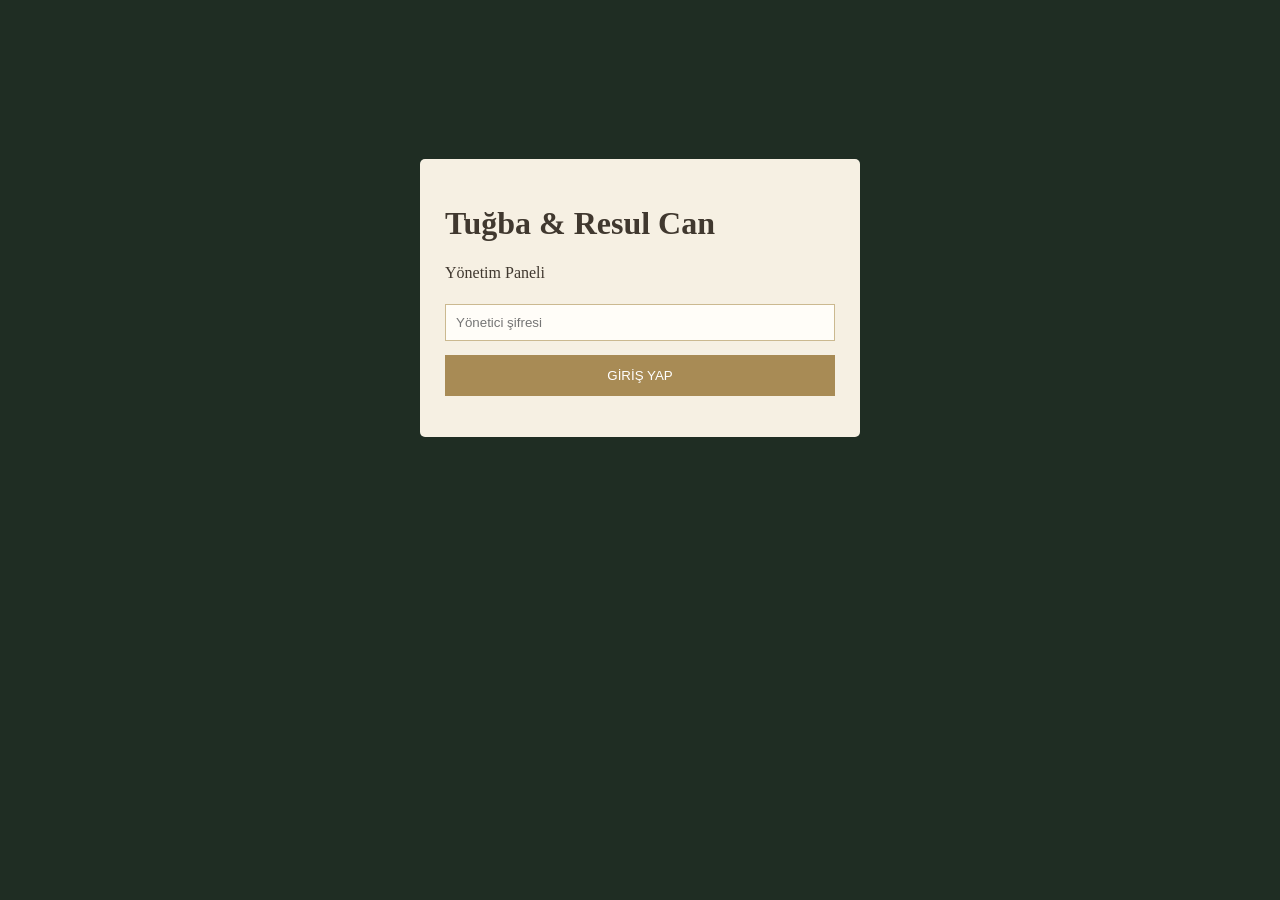
<file: admin.html>
<!doctype html><html lang="tr"><head><meta charset="utf-8"><meta name="viewport" content="width=device-width,initial-scale=1"><title>Tasarım Yönetimi</title><style>body{margin:0;background:#1f2d23;color:#f3ead8;font-family:Georgia,serif}.wrap{max-width:1250px;margin:auto;padding:24px 16px}.panel{background:#f6f0e3;color:#40382f;padding:25px;border-radius:5px}.hide{display:none}.grid{display:grid;grid-template-columns:1fr 1fr;gap:12px}label{font:11px Arial;letter-spacing:1px;text-transform:uppercase;color:#765f42}input,select{width:100%;box-sizing:border-box;margin-top:6px;padding:10px;border:1px solid #cbb990;background:#fffdf8}.full{grid-column:1/-1}.tabs{display:flex;gap:8px;margin:18px 0}.tab{flex:1;padding:13px;background:#fff;border:1px solid #cbb990;color:#6f5937;cursor:pointer}.tab.active{background:#a88b55;color:#fff}.section{display:none}.section.active{display:block}.design-layout{display:grid;grid-template-columns:minmax(320px,1fr) minmax(320px,430px);gap:28px;align-items:start}.rangebox{border:1px solid #cbb990;padding:15px;margin-top:15px;background:#fffaf0}.range{display:grid;grid-template-columns:115px 1fr 55px;gap:8px;align-items:center;margin:10px 0;font:11px Arial}.range input{margin:0;padding:0}.preview-title{text-align:center;color:#6f5937;margin:0 0 8px;font-weight:400}.preview-note{text-align:center;font:10px Arial;color:#89785d;margin-bottom:12px}.phone{height:700px;width:100%;max-width:410px;margin:auto;border:7px solid #29251f;border-radius:28px;overflow:hidden;background:#111;box-shadow:0 15px 45px #0004}.phone iframe{width:100%;height:100%;border:0;display:block}.btn{width:100%;margin-top:14px;padding:13px;background:#a88b55;color:white;border:0;cursor:pointer}.secondary{background:transparent;color:#6f5937;border:1px solid #a88b55}.ok{padding:10px;background:#e5ecd9;margin-top:12px}.login{max-width:390px;margin:15vh auto}.error{color:#a33}@media(max-width:850px){.design-layout{grid-template-columns:1fr}.phone{height:650px}}@media(max-width:600px){.grid{grid-template-columns:1fr}.full{grid-column:auto}.phone{height:620px}}</style></head><body><div class="wrap"><div class="panel login" id="login"><h1>Tuğba & Resul Can</h1><p>Yönetim Paneli</p><input id="pass" type="password" placeholder="Yönetici şifresi"><button class="btn" id="loginBtn">GİRİŞ YAP</button><p id="err" class="error"></p></div><div class="panel hide" id="editor"><h1>Davetiyeyi Yönet</h1><div class="tabs"><button class="tab active" data-s="content">DAVETİYE</button><button class="tab" data-s="design">🎨 TASARIM AYARLARI</button></div><section id="content" class="section active"><div class="grid"><label>Gelin adı<input id="bride"></label><label>Damat adı<input id="groom"></label><label>Üst başlık<input id="kicker"></label><label>Tarih<input id="date" type="date"></label><label>Saat<input id="time" type="time"></label><label>Mekân<input id="venue"></label><label class="full">Mesaj<input id="message"></label><label class="full">Adres<input id="address"></label><label class="full">Harita<input id="map"></label></div></section><section id="design" class="section"><div class="design-layout"><div><div class="grid"><label>Kapak rengi<input id="coverColor" type="color"></label><label>Altın / vurgu rengi<input id="goldColor" type="color"></label><label>Kâğıt / iç sayfa rengi<input id="paperColor" type="color"></label><label>✏️ Yazı rengi<input id="textColor" type="color"></label><label>İsim fontu<select id="nameFont"><option>Great Vibes</option><option>Cormorant Garamond</option><option>Playfair Display</option><option>Cinzel</option><option>Libre Baskerville</option></select></label><label>Normal font<select id="bodyFont"><option>Cormorant Garamond</option><option>Montserrat</option><option>Playfair Display</option><option>Libre Baskerville</option><option>Georgia</option></select></label><label class="full">Kapak deseni<input id="coverPattern" type="file" accept="image/*"></label><label class="full">Mühür sembolü — SADECE YÜKLEDİĞİN GÖRSEL<input id="sealPattern" type="file" accept="image/*"></label></div><div class="rangebox"><b>🔘 MÜHÜR BOYUTU / YERİ</b><div class="range">Boyut<input id="sealSize" type="range" min="40" max="220"><output id="sealSizeOut"></output></div><div class="range">Yatay<input id="sealX" type="range" min="-250" max="250"><output id="sealXOut"></output></div><div class="range">Dikey<input id="sealY" type="range" min="-300" max="300"><output id="sealYOut"></output></div></div><div class="rangebox"><b>✍️ YAZILARIN YERİ</b><div class="range">Genel yatay<input id="textX" type="range" min="-250" max="250"><output id="textXOut"></output></div><div class="range">Başlık Y<input id="eyebrowY" type="range" min="-250" max="250"><output id="eyebrowYOut"></output></div><div class="range">İsimler Y<input id="namesY" type="range" min="-250" max="250"><output id="namesYOut"></output></div><div class="range">& Y<input id="ampY" type="range" min="-250" max="250"><output id="ampYOut"></output></div><div class="range">Dal Y<input id="branchY" type="range" min="-250" max="250"><output id="branchYOut"></output></div></div></div><div><h3 class="preview-title">👁️ CANLI ÖNİZLEME</h3><div class="preview-note">SOLDAN AYARI DEĞİŞTİR → DAVETİYE SAĞDA ANINDA GÖRÜNÜR</div><div class="phone"><iframe id="frame" src="./?preview=1"></iframe></div><button class="btn secondary" id="refresh" type="button">ÖNİZLEMEYİ YENİLE</button></div></div></section><button class="btn" id="save">KAYDET</button><button class="btn secondary" id="reset">VARSAYILANLARA DÖN</button><div id="ok"></div></div></div><script>const P='TUĞBA2026',D={bride:'Tuğba',groom:'Resul Can',kicker:'NİŞAN DAVETİYESİ',message:'Sizleri de aramızda görmekten mutluluk duyarız.',date:'2026-10-29',time:'19:00',venue:'Velora Davet Evi',address:'Macera Park, 2. Coşkun Sk. · M Blok No:13',map:'https://www.google.com/maps/search/?api=1&query=Velora+Davet+Evi',coverColor:'#1f2d23',goldColor:'#b69a66',paperColor:'#f7f2e7',textColor:'#332d26',nameFont:'Great Vibes',bodyFont:'Cormorant Garamond',coverPattern:'',sealPattern:'',sealSize:128,sealX:0,sealY:0,textX:0,eyebrowY:0,namesY:0,ampY:0,branchY:0};let d={...D,...JSON.parse(localStorage.getItem('tugbaInvite')||'{}')};const $=i=>document.getElementById(i),R=['sealSize','sealX','sealY','textX','eyebrowY','namesY','ampY','branchY'];function fill(){Object.keys(d).forEach(k=>{$(k)&&$(k).type!=='file'&&($(k).value=d[k])});R.forEach(k=>$(k+'Out').textContent=$(k).value+' px');push()}function push(){localStorage.setItem('tugbaInvite',JSON.stringify(d));if($('frame'))$('frame').contentWindow.location.reload()}$('loginBtn').onclick=()=>{if($('pass').value===P){$('login').classList.add('hide');$('editor').classList.remove('hide');fill()}else $('err').textContent='Şifre hatalı.'};document.querySelectorAll('.tab').forEach(b=>b.onclick=()=>{document.querySelectorAll('.tab').forEach(x=>x.classList.remove('active'));document.querySelectorAll('.section').forEach(x=>x.classList.remove('active'));b.classList.add('active');$(b.dataset.s).classList.add('active')});document.querySelectorAll('input,select').forEach(e=>{if(e.type==='file')return;e.oninput=()=>{d[e.id]=e.type==='range'?Number(e.value):e.value;$(e.id+'Out')&&($(e.id+'Out').textContent=e.value+' px');push()}});function img(e,k){if(!e.files[0])return;let r=new FileReader();r.onload=()=>{d[k]=r.result;push()};r.readAsDataURL(e.files[0])}$('coverPattern').onchange=e=>img(e.target,'coverPattern');$('sealPattern').onchange=e=>img(e.target,'sealPattern');$('refresh').onclick=()=>$('frame').contentWindow.location.reload();$('save').onclick=()=>{$('ok').className='ok';$('ok').textContent='Kaydedildi. Canlı önizleme sağ tarafta güncellendi.'};$('reset').onclick=()=>{d={...D};localStorage.removeItem('tugbaInvite');fill()};</script></body></html>
</file>
